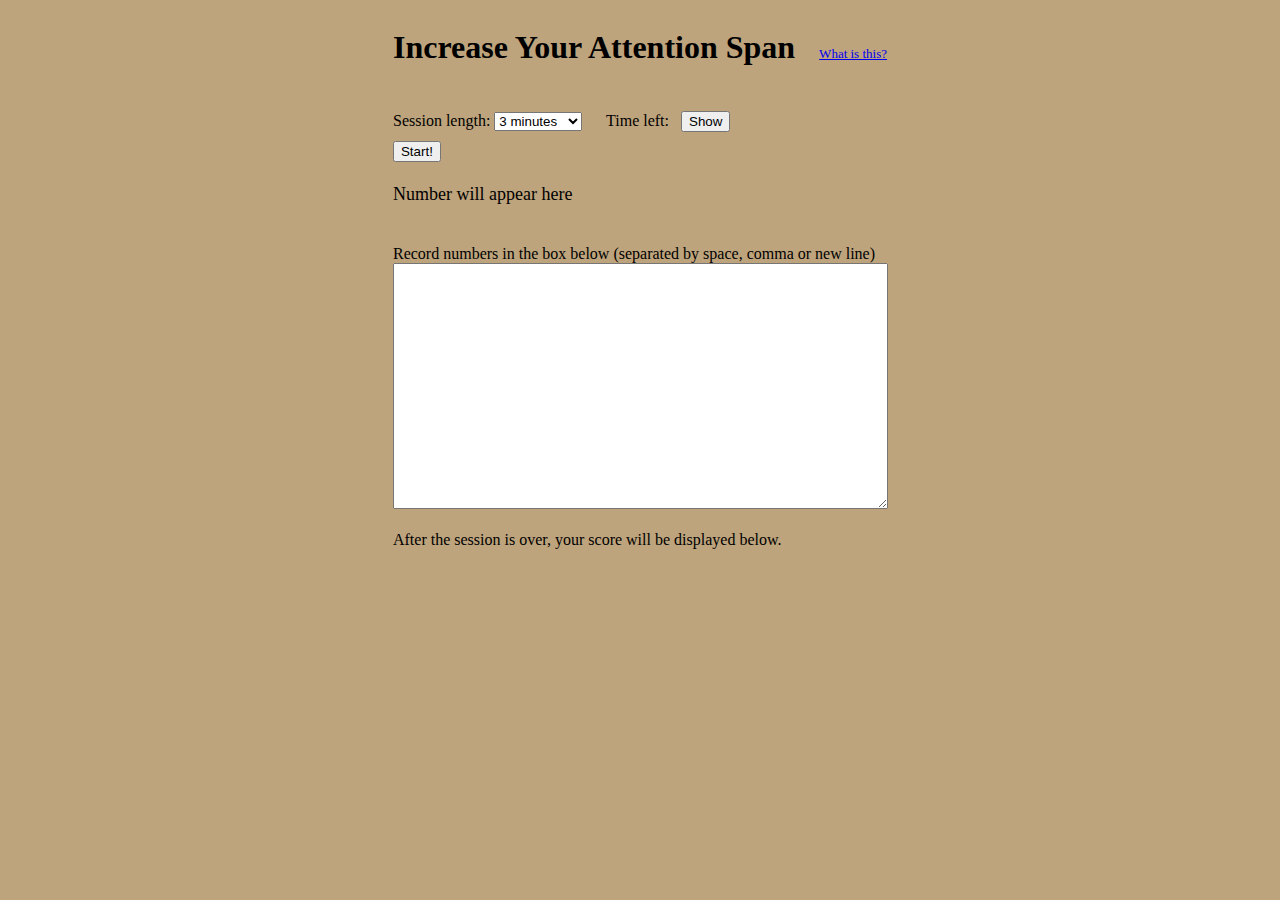
<file: index.html>
<!doctype html>
<html>
  <head>
    <meta charset="utf-8">
    <link rel='shortcut icon' type='image/x-icon' href='favicon.ico' />
    <title>fffocus - increase your attention span</title>
    <link rel="stylesheet" href="css.css">
    <meta name="description" content="fffocus - a simple tool that helps clear your mind before starting your work, or increases your attention span by practicing regularly">
  </head>
  <body>

    <div style="display:inline-block;text-align:left;vertical-align:middle;">
      <h1>
        Increase Your Attention Span
        &nbsp;&nbsp;<a target="_blank" style="font-size: small;font-weight:normal" href="https://github.com/gcao/fffocus/blob/gh-pages/README.md">What is this?</a>
      </h1>
      <br/>
      <div style="line-height:30px;">
        Session length:
        <select id="session" name="session">
          <option value="1">1 minute</option>
          <option selected value="3">3 minutes</option>
          <option value="5">5 minutes</option>
          <option value="7">7 minutes</option>
          <option value="10">10 minutes</option>
          <option value="15">15 minutes</option>
          <option value="20">20 minutes</option>
          <option value="25">25 minutes</option>
          <option value="30">30 minutes</option>
          <option value="40">40 minutes</option>
          <option value="50">50 minutes</option>
          <option value="60">60 minutes</option>
        </select>
        &nbsp;&nbsp;&nbsp;&nbsp;
        Time left: <span id="timeLeft"></span> &nbsp;
        <input id="hideTime" type="button" onclick="hideTime()" value="Hide"/>
        <input id="showTime" type="button" onclick="showTime()" value="Show"/>
        <br/>
        <input type="button" onclick="start()" value="Start!"/>
        <!--&nbsp;&nbsp;&nbsp;&nbsp;<input type="button" onclick="resume()" value="Resume"></input>-->
        <!--&nbsp;&nbsp;&nbsp;&nbsp;<input type="button" onclick="pause()" value="Pause"></input>-->
      </div>
      <br/>
      <div id="number" style="height:25px; font-size:large">Number will appear here</div>
      <br/>
      <br/>
      Record numbers in the box below (separated by space, comma or new line)
      <div>
        <textarea id="recorded" name="values" rows="15" style="width: 99%; font-family: Menlo; font-size: small;"></textarea>
      </div>
      <br/>
      <div id="check-result">
        <!--<input type="button" onclick="checkResult()" value="Check Result">-->
        After the session is over, your score will be displayed below.
        <br/>
        <div id="result" style="display:none;">
          Your score is <strong id="score"></strong> !
        </div>
      </div>
    </div>
                               
    <script src="js.js"></script>
  </body>
</html>
</file>
<file: css.css>
body {
  background-color: #BEA47C;
  text-align: center;
}
</file>
